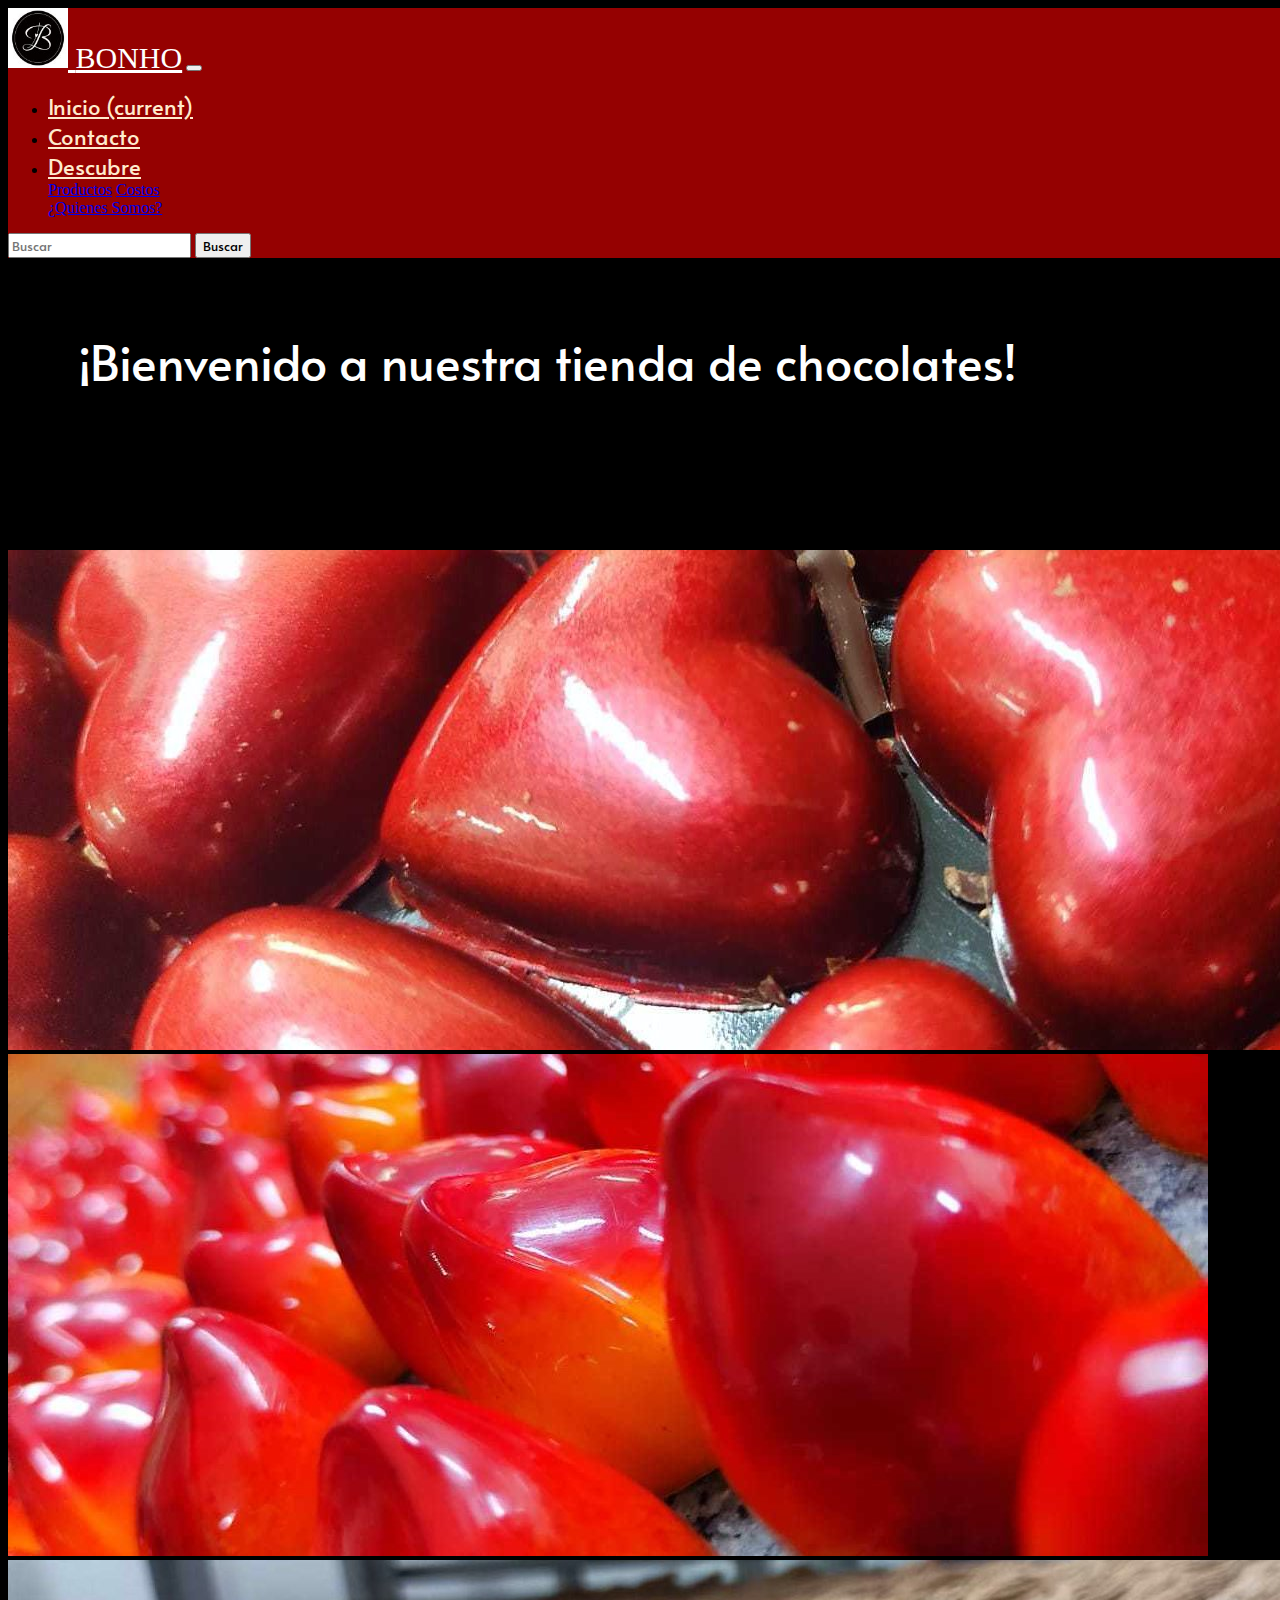
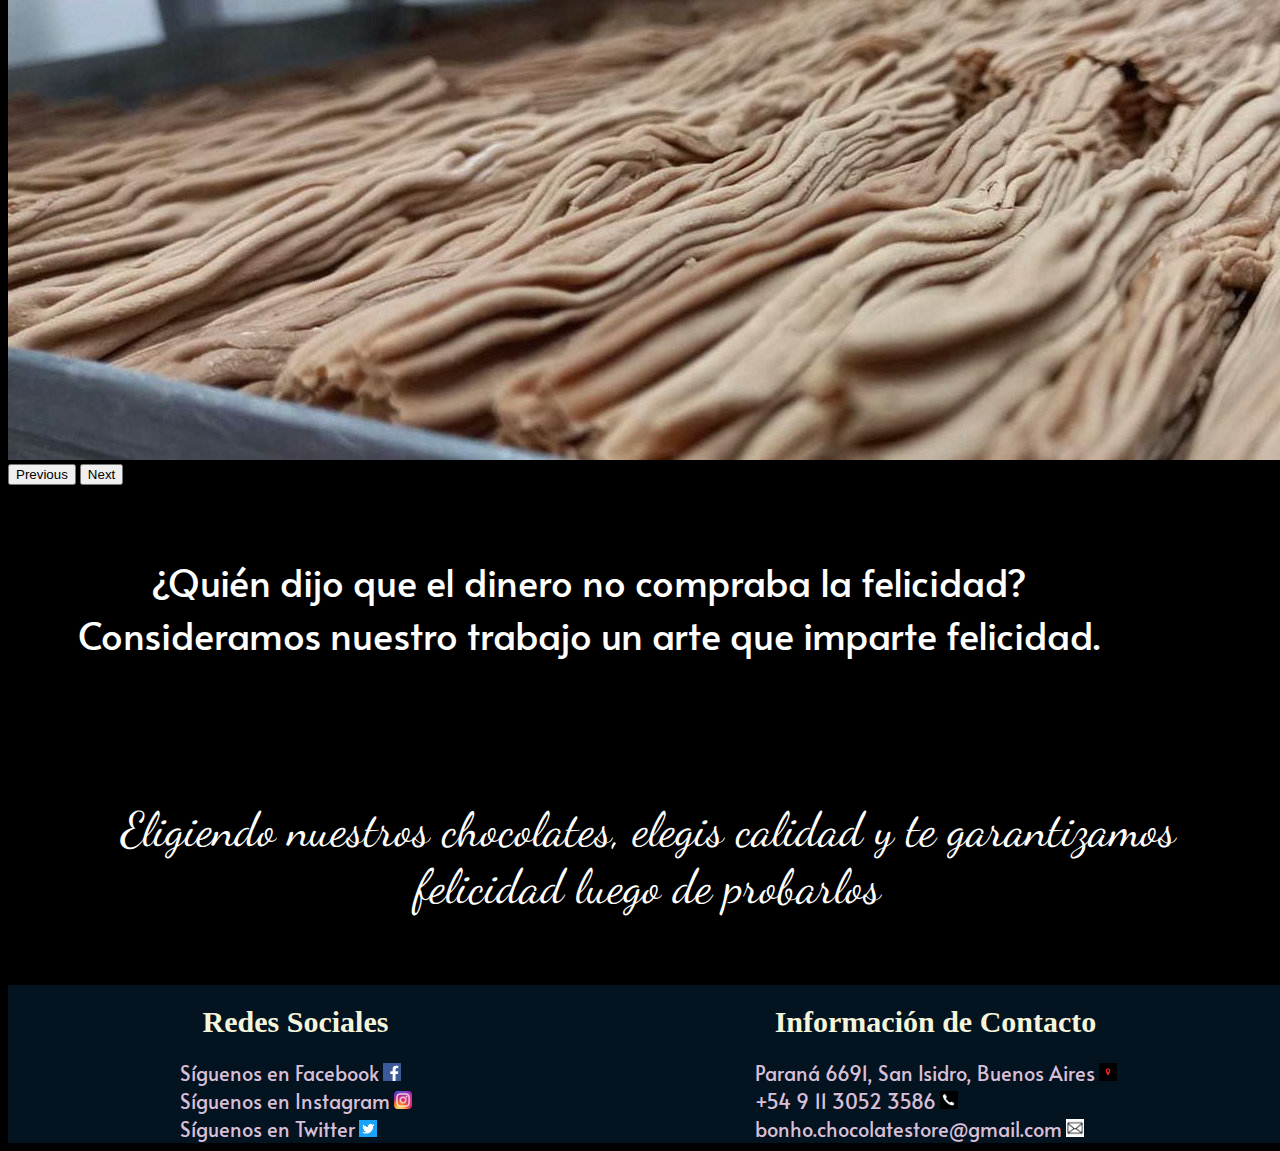
<file: index.html>
<!DOCTYPE html>
<html lang="en">
<head>
    <meta charset="UTF-8">
    <meta http-equiv="X-UA-Compatible" content="IE=edge">
    <meta name="viewport" content="width=device-width, initial-scale=1.0">
    <title>BONHO Chocolate Store</title>

    <!-- link para estilos de bootstrap -->
    <link rel="stylesheet" href="https://cdn.jsdelivr.net/npm/bootstrap@4.6.1/dist/css/bootstrap.min.css" integrity="sha384-zCbKRCUGaJDkqS1kPbPd7TveP5iyJE0EjAuZQTgFLD2ylzuqKfdKlfG/eSrtxUkn" crossorigin="anonymous">

    <!-- link para estilos en CSS -->
    <link rel="stylesheet" href="estilos.css">

</head>

<!-- vista en dispositivo -->
<body class="bodyIndex">

<!-- COMIENZA NAV -->
<header class="container-fluid">
    <nav class="navbar navbar-expand-lg navbar-light bg-light">
        <a class="navbar-brand" href="#">
            <img class="logoBonho" src="imagenes/logoBONHO.jpg" width="60" height="60" alt="Logo Bonho">
          </a>
        <a class="navbar-brand" href="#">BONHO</a>
        <button class="navbar-toggler" type="button" data-toggle="collapse" data-target="#navbarSupportedContent" aria-controls="navbarSupportedContent" aria-expanded="false" aria-label="Toggle navigation">
          <span class="navbar-toggler-icon"></span>
        </button>
      
        <div class="collapse navbar-collapse" id="navbarSupportedContent">
          <ul class="navbar-nav mr-auto">
            <li class="nav-item active">
              <a class="nav-link" href="index.html"> Inicio <span class="sr-only">(current)</span></a>
            </li>
            <li class="nav-item">
              <a class="nav-link" href="seccion4.html">Contacto</a>
            </li>
            <li class="nav-item dropdown">
              <a class="nav-link dropdown-toggle" href="#" id="navbarDropdown" role="button" data-toggle="dropdown" aria-expanded="false">
                Descubre
              </a>
              <div class="dropdown-menu" aria-labelledby="navbarDropdown">
                <a class="dropdown-item" href="seccion1.html">Productos</a>
                <a class="dropdown-item" href="seccion2.html">Costos</a>
                <div class="dropdown-divider"></div>
                <a class="dropdown-item" href="seccion3.html">¿Quienes Somos?</a>
              </div>
            </li>
          </ul>
          <form class="form-inline my-2 my-lg-0">
            <input class="form-control mr-sm-2" type="search" placeholder="Buscar" aria-label="Search">
            <button class="btn btn-light my-2 my-sm-0" type="submit">Buscar</button>
          </form>
        </div>
      </nav>
</header>

<!-- TERMINA NAV -->

<!-- COMIENZA MAIN -->
<div class="container-fluid">

  <div class="row">
    <div class="col-md-3"></div>

<div class="col-md-6">
    <section  class="sectionBienvenida">
    <p class="parrafo1">
        ¡Bienvenido a nuestra tienda de chocolates!
    </p>
  </div>

  <div class="col-md-3"></div>

    <!-- Comienza CAROUSEL de imágenes -->
    <div class="container-fluid">
    <div class="row">
      <div class="col-md-1"></div>

    <div .id="carouselExampleIndicators" class="carousel slide col-md-10" data-ride="carousel">
        <ol class="carousel-indicators">
          <li data-target="#carouselExampleIndicators" data-slide-to="0" class="active"></li>
          <li data-target="#carouselExampleIndicators" data-slide-to="1"></li>
          <li data-target="#carouselExampleIndicators" data-slide-to="2"></li>
        </ol>
        <div class="carousel-inner">
          <div class="corazones carousel-item active">
            <img src="imagenes/imgCorazones1.jpg" class="d-block w-100" alt="Corazones Rojo Rubí">
          </div>
          <div class="mango carousel-item">
            <img src="imagenes/mango2.jpg" class="d-block w-100" alt="Mango">
          </div>
          <div class="ramasLeche carousel-item">
            <img src="imagenes/ramasLeche1.jpg" class="d-block w-100" alt="Ramas Leche">
          </div>
        </div>
        <button class="carousel-control-prev" type="button" data-target="#carouselExampleIndicators" data-slide="prev">
          <span class="carousel-control-prev-icon" aria-hidden="true"></span>
          <span class="sr-only">Previous</span>
        </button>
        <button class="carousel-control-next" type="button" data-target="#carouselExampleIndicators" data-slide="next">
          <span class="carousel-control-next-icon" aria-hidden="true"></span>
          <span class="sr-only">Next</span>
        </button>
      </div>
      <!-- termina CAROUSEL -->
  </section>
</div>

<!-- parrafo 2 -->
<div class="container-fluid"></div>

  <div class="row">
    <div class="col-md-2"></div>

<div class="col-md-8">
  <section class="sectionParrafo2 text-center">
    <p class="parrafo2">
        ¿Quién dijo que el dinero no compraba la felicidad? <br>
        Consideramos nuestro trabajo un arte que imparte felicidad.
    </p>

  </section>
</div>
<div class="col-md-1"></div>
</div>

<aside class="asideIndex">
    <p class="parrafo3">
        Eligiendo nuestros chocolates, elegis calidad y te garantizamos felicidad luego de probarlos
    </p>
</aside>

<!-- TERMINA MAIN -->

<!-- COMIENZA FOOTER -->
<div class="container-fluid">
<footer>
    <div>
        <h1 class="titulofooter">Redes Sociales</h1>
        
        <a class="filasfooter" href="#">Síguenos en Facebook</a>
        <img class="imagenesFooter" src="imagenes/logoFacebook.png" alt="logo de facebook"> <br>

        <a class="filasfooter" href="#">Síguenos en Instagram</a>
        <img class="imagenesFooter" src="imagenes/logoInstagram.png" alt="logo de instagram"> <br>

        <a class="filasfooter" href="#">Síguenos en Twitter</a>
        <img class="imagenesFooter" src="imagenes/logoTwitter.jpeg" alt="logo de twitter">
    </div>

    <div>
        <h1 class="titulofooter">Información de Contacto</h1>
        
        <a class="filasfooter" href="#">Paraná 6691, San Isidro, Buenos Aires</a>
        <img class="imagenesFooter" src="imagenes/iconoUbicacion.png" alt="ubicacion"> <br>

        <a class="filasfooter" href="#"> +54 9 11 3052 3586</a>
        <img class="imagenesFooter" src="imagenes/iconoTelefono.jpeg" alt="celular"> <br>

        <a class="filasfooter" href="#">bonho.chocolatestore@gmail.com</a>
        <img class="imagenesFooter" src="imagenes/iconoMail.jpeg" alt="mail">
    </div>
</footer> 
</div>
<!-- TERMINA FOOTER -->
    
<!-- COMIENZAN SCRIPTS  -->

<!-- script de bootstrap para librería JQUERY-->
<script src="https://cdn.jsdelivr.net/npm/jquery@3.5.1/dist/jquery.slim.min.js" integrity="sha384-DfXdz2htPH0lsSSs5nCTpuj/zy4C+OGpamoFVy38MVBnE+IbbVYUew+OrCXaRkfj" crossorigin="anonymous"></script>

<!-- scrip de bootstrap para Popper -->
<script src="https://cdn.jsdelivr.net/npm/popper.js@1.16.1/dist/umd/popper.min.js" integrity="sha384-9/reFTGAW83EW2RDu2S0VKaIzap3H66lZH81PoYlFhbGU+6BZp6G7niu735Sk7lN" crossorigin="anonymous"></script>

<!-- scrip de bootstrap  -->
<script src="https://cdn.jsdelivr.net/npm/bootstrap@4.6.1/dist/js/bootstrap.min.js" integrity="sha384-VHvPCCyXqtD5DqJeNxl2dtTyhF78xXNXdkwX1CZeRusQfRKp+tA7hAShOK/B/fQ2" crossorigin="anonymous"></script>
</body>
</html>
</file>
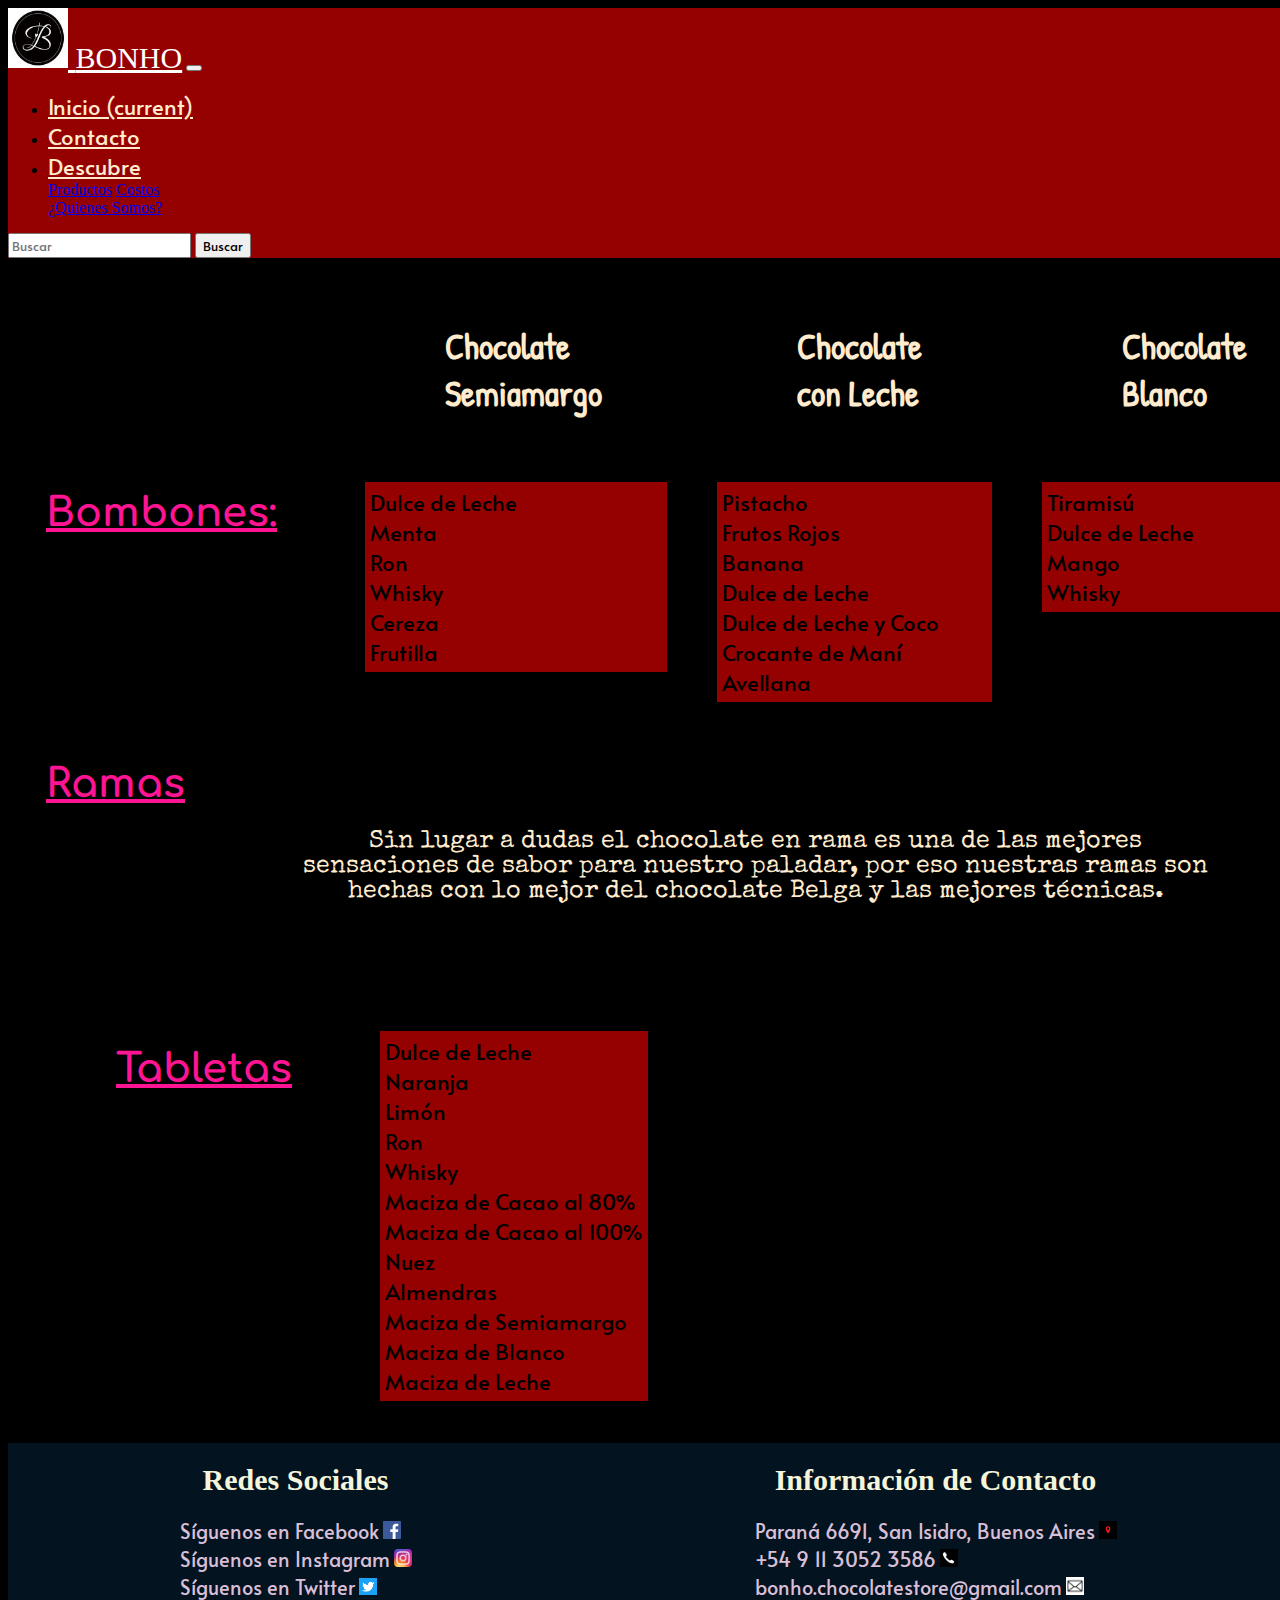
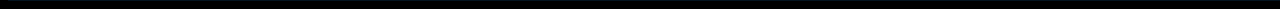
<file: seccion1.html>
<!DOCTYPE html>
<html lang="en">
<head>
    <meta charset="UTF-8">
    <meta http-equiv="X-UA-Compatible" content="IE=edge">
    <meta name="viewport" content="width=device-width, initial-scale=1.0">
    <title>Productos</title>

    <!-- link para estilos de bootstrap -->
    <link rel="stylesheet" href="https://cdn.jsdelivr.net/npm/bootstrap@4.6.1/dist/css/bootstrap.min.css" integrity="sha384-zCbKRCUGaJDkqS1kPbPd7TveP5iyJE0EjAuZQTgFLD2ylzuqKfdKlfG/eSrtxUkn" crossorigin="anonymous">

    <!-- link para estilos en css -->
    <link rel="stylesheet" href="estilos.css">
</head>

<!-- vista en dispositivo -->
<body class="bodySeccion1">
    <!-- COMIENZA NAV -->
    <header class="container-fluid">
    <nav class="navbar navbar-expand-lg navbar-light bg-light">
        <a class="navbar-brand" href="#">
            <img class="logoBonho" src="imagenes/logoBONHO.jpg" width="60" height="60" alt="Logo Bonho">
          </a>
        <a class="navbar-brand" href="#">BONHO</a>
        <button class="navbar-toggler" type="button" data-toggle="collapse" data-target="#navbarSupportedContent" aria-controls="navbarSupportedContent" aria-expanded="false" aria-label="Toggle navigation">
          <span class="navbar-toggler-icon"></span>
        </button>
      
        <div class="collapse navbar-collapse" id="navbarSupportedContent">
          <ul class="navbar-nav mr-auto">
            <li class="nav-item active">
              <a class="nav-link" href="index.html"> Inicio <span class="sr-only">(current)</span></a>
            </li>
            <li class="nav-item">
              <a class="nav-link" href="seccion4.html">Contacto</a>
            </li>
            <li class="nav-item dropdown">
              <a class="nav-link dropdown-toggle" href="#" id="navbarDropdown" role="button" data-toggle="dropdown" aria-expanded="false">
                Descubre
              </a>
              <div class="dropdown-menu" aria-labelledby="navbarDropdown">
                <a class="dropdown-item" href="seccion1.html">Productos</a>
                <a class="dropdown-item" href="seccion2.html">Costos</a>
                <div class="dropdown-divider"></div>
                <a class="dropdown-item" href="seccion3.html">¿Quienes Somos?</a>
              </div>
            </li>
          </ul>
          <form class="form-inline my-2 my-lg-0">
            <input class="form-control mr-sm-2" type="search" placeholder="Buscar" aria-label="Search">
            <button class="btn btn-light my-2 my-sm-0" type="submit">Buscar</button>
          </form>
        </div>
      </nav>
</header>
<!-- TERMINA NAV -->

<!-- COMIENZA MAIN -->

    <!-- tiene dos clases porque una es para estilos y la otra es para grids -->
    <section class="row titulos">
        <div class="tituloBombones">
            <!-- título BOMBONES -->
            <h1 class="bombones tituloListas">Bombones:</h1>
        </div>

        <!-- lista de bombones de chocolate semiamargo -->
        <div class="div1"> 
            <h3 class="tiposDeChoco">Chocolate Semiamargo</h3>
        <ul class="list-group">
            <li class="list-group-item">Dulce de Leche</li>
            <li class="list-group-item">Menta</li>
            <li class="list-group-item">Ron</li>
            <li class="list-group-item">Whisky</li>
            <li class="list-group-item">Cereza</li>
            <li class="list-group-item">Frutilla</li>

          </ul>
        </div>


    <!-- lista de bombones de chocolate con leche -->
        <div class="div2">
            <h3 class="tiposDeChoco">Chocolate con Leche</h3>
            <ul class="list-group">
                <li class="list-group-item">Pistacho</li>
                <li class="list-group-item">Frutos Rojos</li>
                <li class="list-group-item">Banana</li>
                <li class="list-group-item">Dulce de Leche</li>
                <li class="list-group-item">Dulce de Leche y Coco</li>
                <li class="list-group-item">Crocante de Maní</li>
                <li class="list-group-item">Avellana</li>
    
              </ul>
        </div>

    <!-- lista de bombones de chocolate blanco -->
        <div class="div3">
            <h3 class="tiposDeChoco">Chocolate Blanco</h3>
            <ul class="list-group">
                <li class="list-group-item">Tiramisú</li>
                <li class="list-group-item">Dulce de Leche</li>
                <li class="list-group-item">Mango</li>
                <li class="list-group-item">Whisky</li>
        </div>
    </section>

<!-- tiene dos clases porque una es para estilos y la otra es para grids -->
    <section class="sectionChocolates sectionRamas titulos">
        <!-- título RAMAS -->
        <div>
            <h1 class="tituloListas">Ramas</h1>
        </div>

        <div>
            <p class="textoRamas" cols="45" rows="8">Sin lugar a dudas el chocolate en rama es una de las mejores sensaciones de sabor para nuestro paladar, por eso nuestras ramas son hechas con lo mejor del chocolate Belga y las mejores técnicas.</p>
        </div>
    </section>

    <!-- tiene dos clases porque una es para estilos y la otra es para grids -->
<section class="sectionTabletas sectionChocolates1 titulos">
        <!-- título TABLETAS -->
        <div>
        <h1 class="tabletas tituloListas">Tabletas</h1>
    </div>

    <!-- lista de tabletas -->
    <div class="listaTabletas col-md-4">
        <ul class="list-group">
            <li class="list-group-item">Dulce de Leche</li>
            <li class="list-group-item">Naranja</li>
            <li class="list-group-item">Limón</li>
            <li class="list-group-item">Ron</li>
            <li class="list-group-item">Whisky</li>
            <li class="list-group-item">Maciza de Cacao al 80%</li>
            <li class="list-group-item">Maciza de Cacao al 100%</li>
            <li class="list-group-item">Nuez</li>
            <li class="list-group-item">Almendras</li>
            <li class="list-group-item">Maciza de Semiamargo</li>
            <li class="list-group-item">Maciza de Blanco</li>
            <li class="list-group-item">Maciza de Leche</li>

          </ul>
    </div>
    </section>
    <!-- TERMINA MAIN -->

    <!-- COMIENZA FOOTER -->
<div class="container-fluid">
    <footer>
        <div>
            <h1 class="titulofooter">Redes Sociales</h1>
            
            <a class="filasfooter" href="#">Síguenos en Facebook</a>
            <img class="imagenesFooter" src="imagenes/logoFacebook.png" alt="logo de facebook"> <br>
    
            <a class="filasfooter" href="#">Síguenos en Instagram</a>
            <img class="imagenesFooter" src="imagenes/logoInstagram.png" alt="logo de instagram"> <br>
    
            <a class="filasfooter" href="#">Síguenos en Twitter</a>
            <img class="imagenesFooter" src="imagenes/logoTwitter.jpeg" alt="logo de twitter">
        </div>
    
        <div>
            <h1 class="titulofooter">Información de Contacto</h1>
            
            <a class="filasfooter" href="#">Paraná 6691, San Isidro, Buenos Aires</a>
            <img class="imagenesFooter" src="imagenes/iconoUbicacion.png" alt="ubicacion"> <br>
    
            <a class="filasfooter" href="#"> +54 9 11 3052 3586</a>
            <img class="imagenesFooter" src="imagenes/iconoTelefono.jpeg" alt="celular"> <br>
    
            <a class="filasfooter" href="#">bonho.chocolatestore@gmail.com</a>
            <img class="imagenesFooter" src="imagenes/iconoMail.jpeg" alt="mail">
        </div>
    </footer> 
  </div>
    <!-- TERMINA FOOTER -->
    
    <!-- COMIENZAN SCRIPTS  -->

<!-- script de bootstrap para librería JQUERY-->
<script src="https://cdn.jsdelivr.net/npm/jquery@3.5.1/dist/jquery.slim.min.js" integrity="sha384-DfXdz2htPH0lsSSs5nCTpuj/zy4C+OGpamoFVy38MVBnE+IbbVYUew+OrCXaRkfj" crossorigin="anonymous"></script>

<!-- scrip de bootstrap para Popper -->
<script src="https://cdn.jsdelivr.net/npm/popper.js@1.16.1/dist/umd/popper.min.js" integrity="sha384-9/reFTGAW83EW2RDu2S0VKaIzap3H66lZH81PoYlFhbGU+6BZp6G7niu735Sk7lN" crossorigin="anonymous"></script>

<!-- scrip de bootstrap  -->
<script src="https://cdn.jsdelivr.net/npm/bootstrap@4.6.1/dist/js/bootstrap.min.js" integrity="sha384-VHvPCCyXqtD5DqJeNxl2dtTyhF78xXNXdkwX1CZeRusQfRKp+tA7hAShOK/B/fQ2" crossorigin="anonymous"></script>
</body>
</html>
</file>
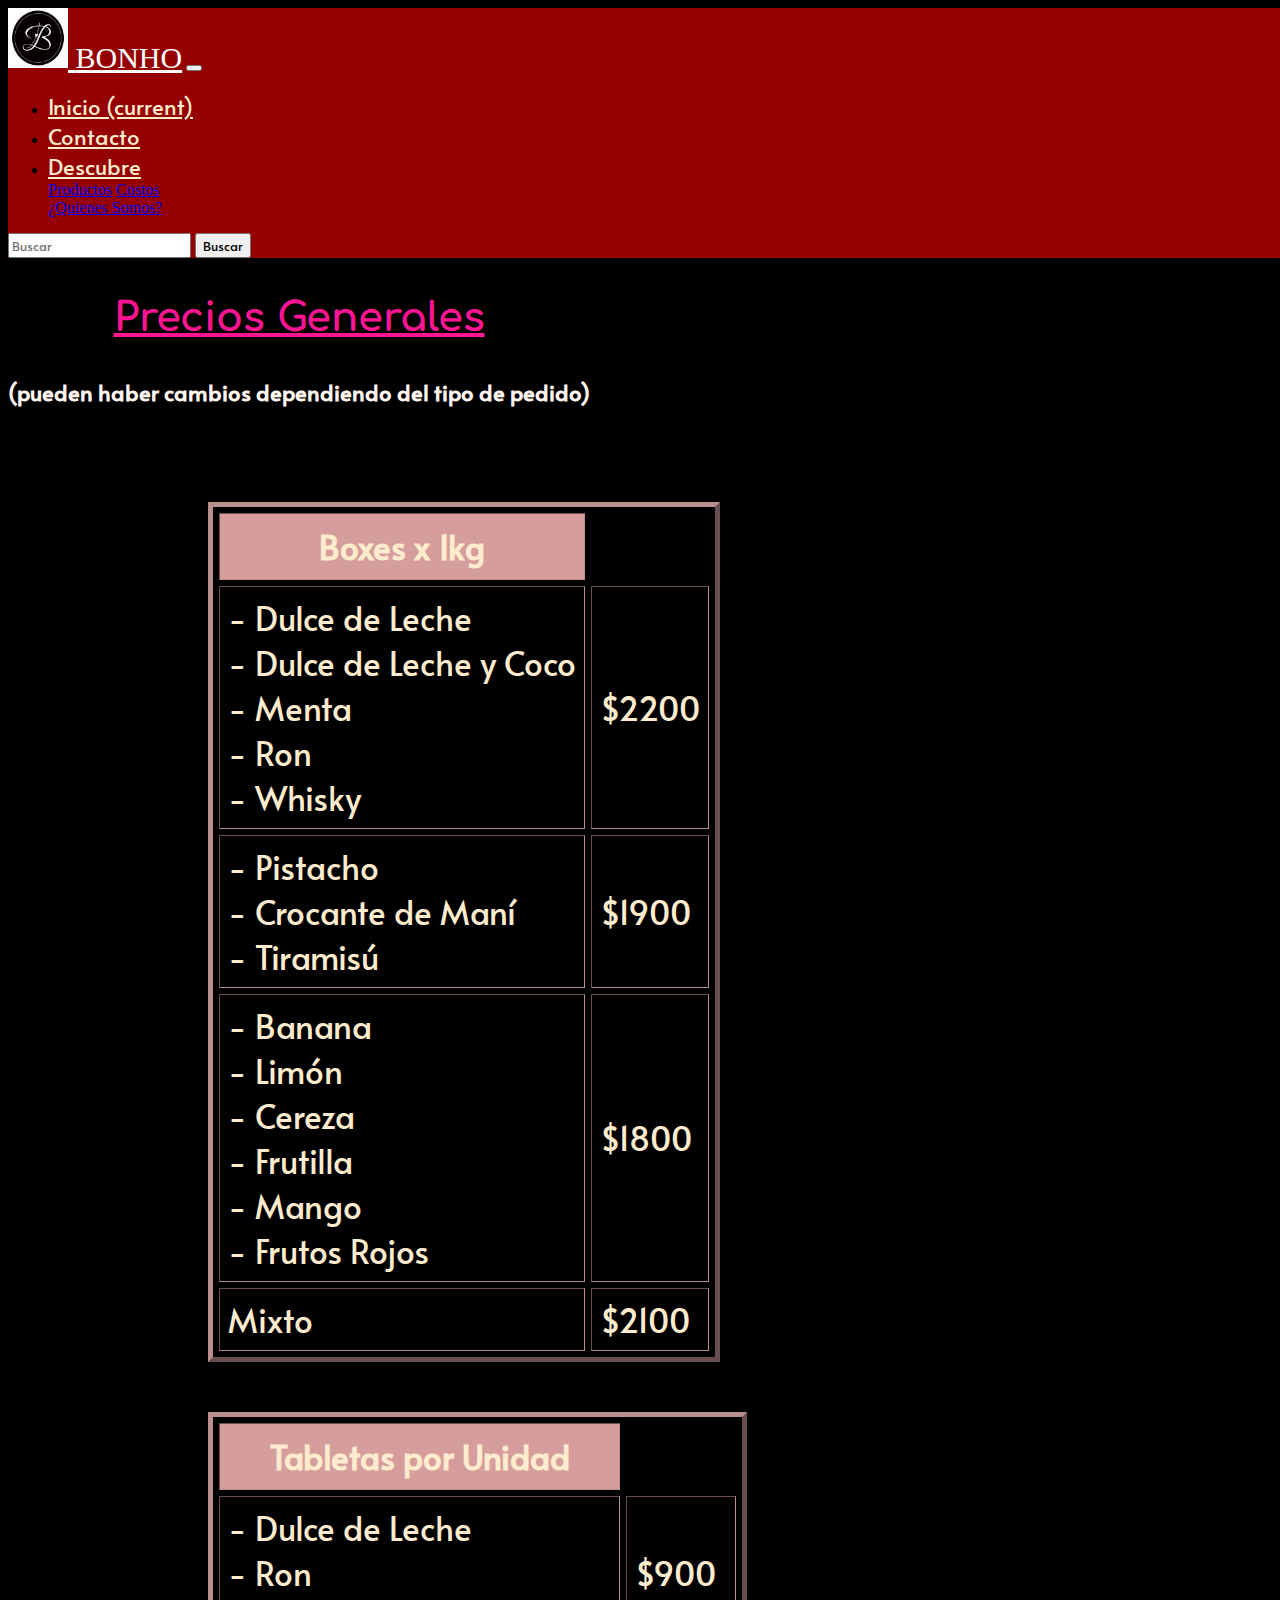
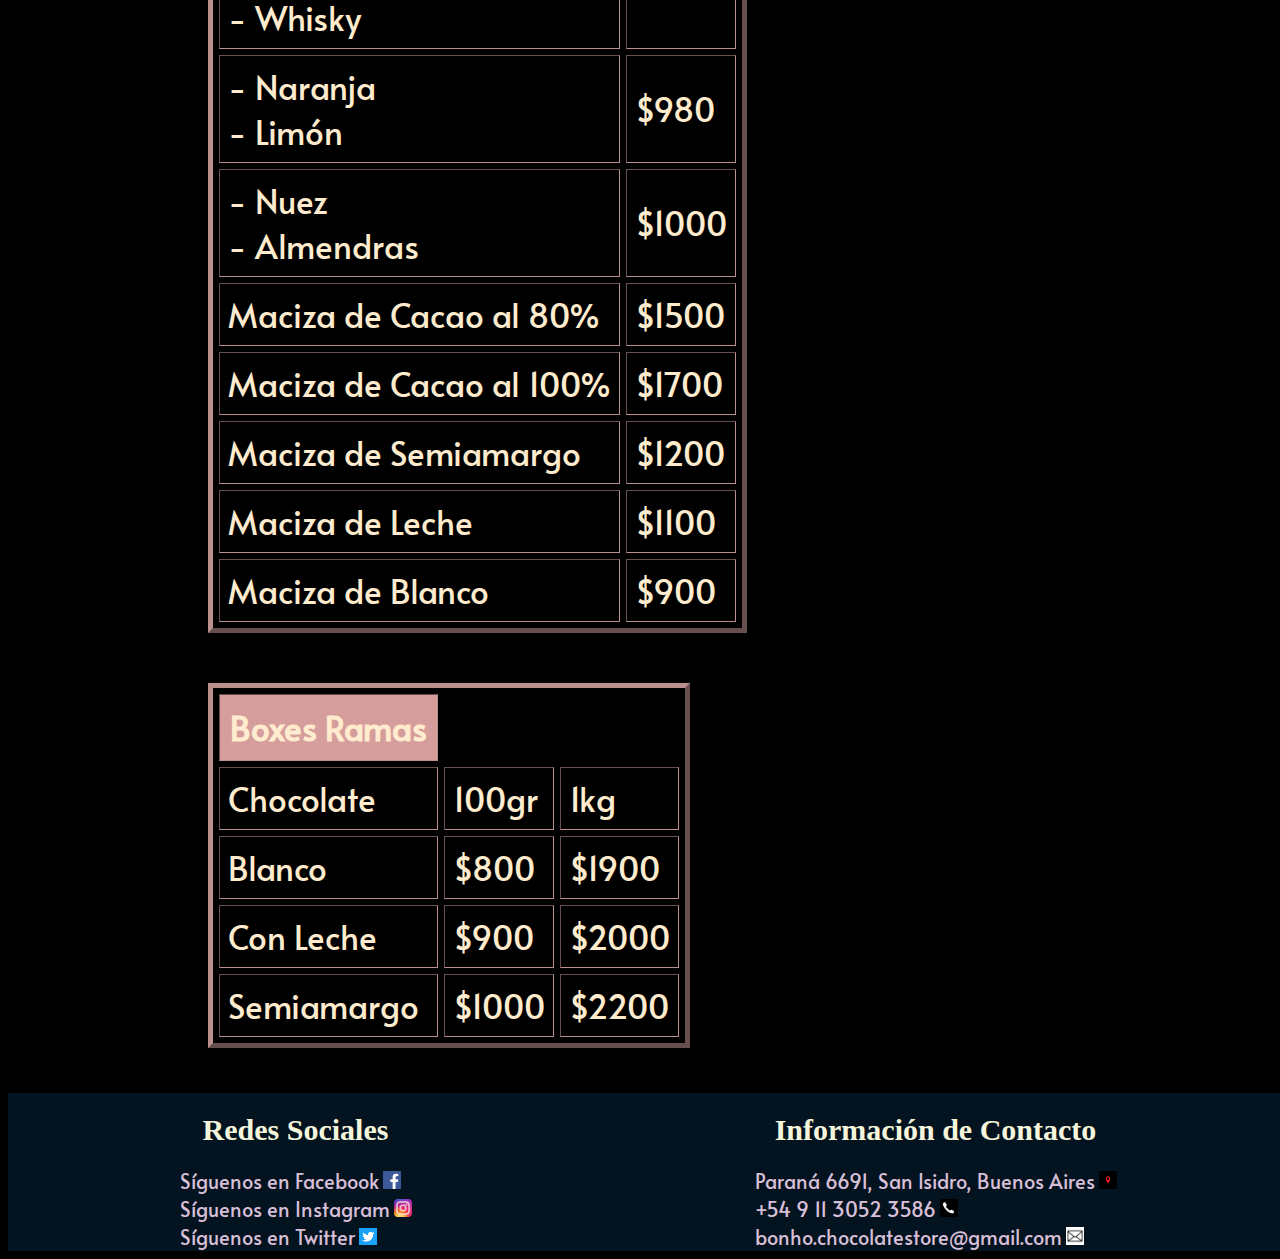
<file: seccion2.html>
<!DOCTYPE html>
<html lang="en">
<head>
    <meta charset="UTF-8">
    <meta http-equiv="X-UA-Compatible" content="IE=edge">
    <meta name="viewport" content="width=device-width, initial-scale=1.0">
    <title>Costos</title>

    <!-- link para estilos de bootstrap -->
    <link rel="stylesheet" href="https://cdn.jsdelivr.net/npm/bootstrap@4.6.1/dist/css/bootstrap.min.css" integrity="sha384-zCbKRCUGaJDkqS1kPbPd7TveP5iyJE0EjAuZQTgFLD2ylzuqKfdKlfG/eSrtxUkn" crossorigin="anonymous">
    
    <!-- link para estilos en css -->
    <link rel="stylesheet" href="estilos.css">
</head>

<!-- vista en dispositivo -->
<body class="bodySeccion2">

    <!-- COMIENZA NAV -->
    <header class="container-fluid">
        <nav class="navbar navbar-expand-lg navbar-light bg-light">
            <a class="navbar-brand" href="#">
                <img class="logoBonho" src="imagenes/logoBONHO.jpg" width="60" height="60" alt="Logo Bonho">
            </a>
            <a class="navbar-brand" href="#">BONHO</a>
            <button class="navbar-toggler" type="button" data-toggle="collapse" data-target="#navbarSupportedContent" aria-controls="navbarSupportedContent" aria-expanded="false" aria-label="Toggle navigation">
            <span class="navbar-toggler-icon"></span>
            </button>
        
            <div class="collapse navbar-collapse" id="navbarSupportedContent">
            <ul class="navbar-nav mr-auto">
                <li class="nav-item active">
                <a class="nav-link" href="index.html"> Inicio <span class="sr-only">(current)</span></a>
                </li>
                <li class="nav-item">
                <a class="nav-link" href="seccion4.html">Contacto</a>
                </li>
                <li class="nav-item dropdown">
                <a class="nav-link dropdown-toggle" href="#" id="navbarDropdown" role="button" data-toggle="dropdown" aria-expanded="false">
                    Descubre
                </a>
                <div class="dropdown-menu" aria-labelledby="navbarDropdown">
                    <a class="dropdown-item" href="seccion1.html">Productos</a>
                    <a class="dropdown-item" href="seccion2.html">Costos</a>
                    <div class="dropdown-divider"></div>
                    <a class="dropdown-item" href="seccion3.html">¿Quienes Somos?</a>
                </div>
                </li>
            </ul>
            <form class="form-inline my-2 my-lg-0">
                <input class="form-control mr-sm-2" type="search" placeholder="Buscar" aria-label="Search">
                <button class="btn btn-light my-2 my-sm-0" type="submit">Buscar</button>
            </form>
            </div>
        </nav>
    </header>
    <!-- TERMINA NAV -->

    <!-- SECTION DE TITULO "Precios Generales" -->
    <div class="container-fluid">

    <div class="row">
        <div class="col-md-3"></div>

    <div class="col-md-6">
    <section class="tituloPrecios">
        <div>
        <h2 class="titulo">Precios Generales</h2>
        <h4 class="subtitulo">(pueden haber cambios dependiendo del tipo de pedido)</h4>
        </div>
    </section>
</div>
<div class="col-md-3"></div>

<!-- section de boxes -->
<div class="container-fluid">

    <div class="row">
    <div class="col-md-3"></div>
  
<div class="col-md-6">
    <section class="sectionTablas">
        <div>
            <table cellspacing= "6" cellpadding= "4" border= "5">
                <th>Boxes x 1kg</th>
                <tr>
                    <td>
                        - Dulce de Leche <br>
                        - Dulce de Leche y Coco <br>
                        - Menta <br>
                        - Ron <br>
                        - Whisky
                    </td>
                    <td>$2200</td>
                </tr>

                <tr>
                    <td>
                        - Pistacho <br>
                        - Crocante de Maní <br>
                        - Tiramisú
                    </td>
                    <td>$1900</td>
                </tr>

                <tr>
                    <td>
                        - Banana <br>
                        - Limón <br>
                        - Cereza <br>
                        - Frutilla <br>
                        - Mango <br>
                        - Frutos Rojos
                    </td>
                    <td>$1800</td>
                </tr>

                <tr>
                    <td>Mixto</td>
                    <td>$2100</td>
                </tr>
                
            </table>
        </div>
    </section>
</div>

<div class="col-md-3"></div>


<!-- section de precios de tabletas -->
<div class="container-fluid">

    <div class="row">
    <div class="col-md-3"></div>

<div class="col-md-6">
    <section class="sectionTablas">
        <table cellspacing= "6" cellpadding= "4" border="5">
            <th>Tabletas por Unidad</th>
            <tr>
                <td>
                    - Dulce de Leche <br>
                    - Ron <br>
                    - Whisky
                </td>
                <td>$900</td>
            </tr>

            <tr>
                <td>
                    - Naranja <br>
                    - Limón
                </td>
                <td>$980</td>
            </tr>

            <tr>
                <td>
                    - Nuez <br>
                    - Almendras
                </td>
                <td>$1000</td>
            </tr>

            <tr>
                <td>Maciza de Cacao al 80%</td>
                <td>$1500</td>
            </tr>

            <tr>
                <td>Maciza de Cacao al 100%</td>
                <td>$1700</td>
            </tr>

            <tr>
                <td>Maciza de Semiamargo</td>
                <td>$1200</td>
            </tr>

            <tr>
                <td>Maciza de Leche</td>
                <td>$1100</td>
            </tr>

            <tr>
                <td>Maciza de Blanco</td>
                <td>$900</td>
            </tr>

        </table>
    </section>
</div>

<div class="col-md-3"></div>

<!-- section de boxes de ramas -->
<div class="container-fluid">

    <div class="row">
    <div class="col-md-3"></div>

<div class="col-md-6">
    <section class="sectionTablas">
        <table cellspacing= "6" cellpadding= "4" border="5"> 
            <th>Boxes Ramas</th>

            <tr>
                <td>Chocolate</td>
                <td>100gr</td>
                <td>1kg</td>
            </tr>

            <tr>
                <td>Blanco</td>
                <td>$800</td>
                <td>$1900</td>
            </tr>
            
            <tr>
                <td>Con Leche</td>
                <td>$900</td>
                <td>$2000</td>
            </tr>

            <tr>
                <td>Semiamargo</td>
                <td>$1000</td>
                <td>$2200</td>
            </tr>
        </table>
    </section>
</div>

  <div class="col-md-3"></div>
    <!-- COMIENZA FOOTER -->

    <footer>
        <div>
            <h1 class="titulofooter">Redes Sociales</h1>
            
            <a class="filasfooter" href="#">Síguenos en Facebook</a>
            <img class="imagenesFooter" src="imagenes/logoFacebook.png" alt="logo de facebook"> <br>
    
            <a class="filasfooter" href="#">Síguenos en Instagram</a>
            <img class="imagenesFooter" src="imagenes/logoInstagram.png" alt="logo de instagram"> <br>
    
            <a class="filasfooter" href="#">Síguenos en Twitter</a>
            <img class="imagenesFooter" src="imagenes/logoTwitter.jpeg" alt="logo de twitter">
        </div>
    
        <div>
            <h1 class="titulofooter">Información de Contacto</h1>
            
            <a class="filasfooter" href="#">Paraná 6691, San Isidro, Buenos Aires</a>
            <img class="imagenesFooter" src="imagenes/iconoUbicacion.png" alt="ubicacion"> <br>
    
            <a class="filasfooter" href="#"> +54 9 11 3052 3586</a>
            <img class="imagenesFooter" src="imagenes/iconoTelefono.jpeg" alt="celular"> <br>
    
            <a class="filasfooter" href="#">bonho.chocolatestore@gmail.com</a>
            <img class="imagenesFooter" src="imagenes/iconoMail.jpeg" alt="mail">
        </div>
    </footer> 
    <!-- TERMINA FOOTER -->
    
    <!-- COMIENZAN SCRIPTS  -->

<!-- script de bootstrap para librería JQUERY-->
<script src="https://cdn.jsdelivr.net/npm/jquery@3.5.1/dist/jquery.slim.min.js" integrity="sha384-DfXdz2htPH0lsSSs5nCTpuj/zy4C+OGpamoFVy38MVBnE+IbbVYUew+OrCXaRkfj" crossorigin="anonymous"></script>

<!-- scrip de bootstrap para Popper -->
<script src="https://cdn.jsdelivr.net/npm/popper.js@1.16.1/dist/umd/popper.min.js" integrity="sha384-9/reFTGAW83EW2RDu2S0VKaIzap3H66lZH81PoYlFhbGU+6BZp6G7niu735Sk7lN" crossorigin="anonymous"></script>

<!-- scrip de bootstrap  -->
<script src="https://cdn.jsdelivr.net/npm/bootstrap@4.6.1/dist/js/bootstrap.min.js" integrity="sha384-VHvPCCyXqtD5DqJeNxl2dtTyhF78xXNXdkwX1CZeRusQfRKp+tA7hAShOK/B/fQ2" crossorigin="anonymous"></script>
</body>
</html>
</file>
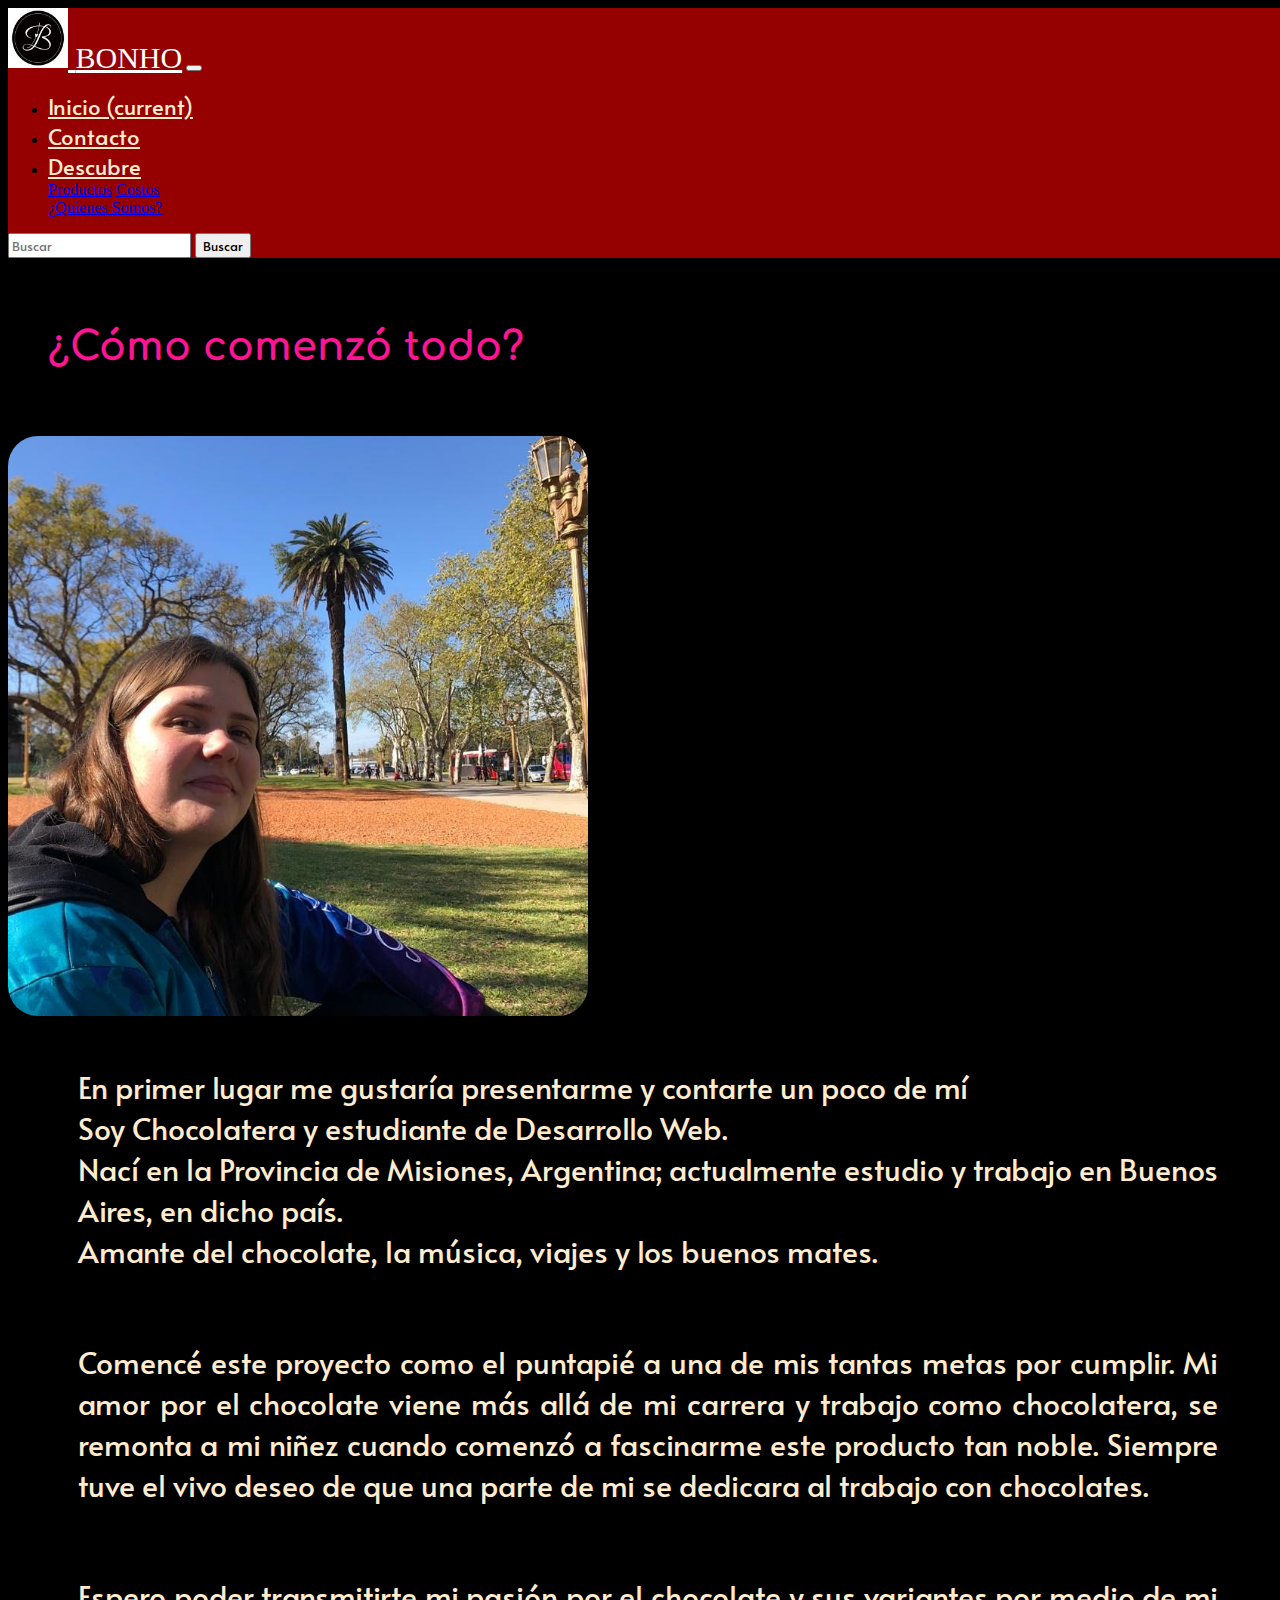
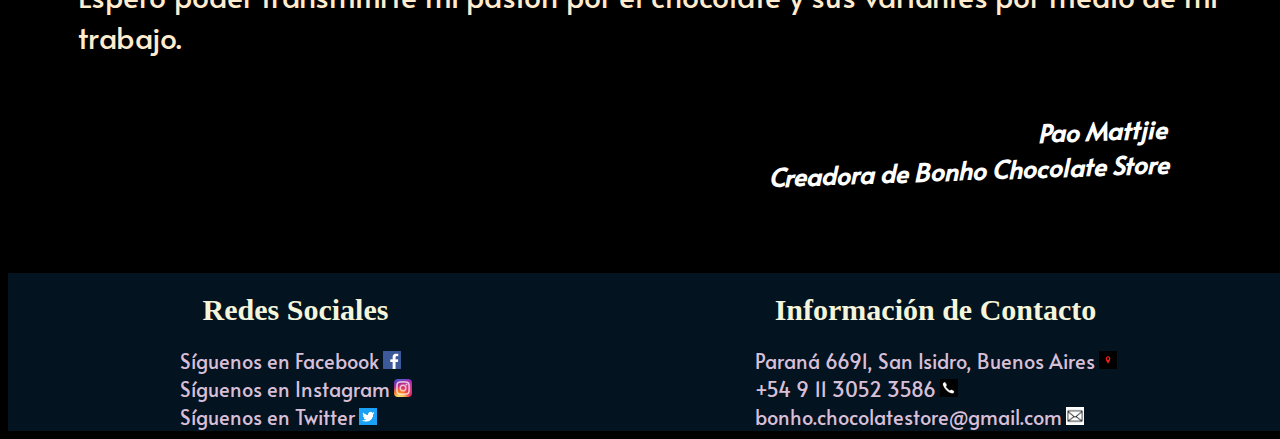
<file: seccion3.html>
<!DOCTYPE html>
<html lang="en">
<head>
    <meta charset="UTF-8">
    <meta http-equiv="X-UA-Compatible" content="IE=edge">
    <meta name="viewport" content="width=device-width, initial-scale=1.0">
    <title>¿Quién Soy?</title>

    <!-- link para estilos de bootstrap -->
    <link rel="stylesheet" href="https://cdn.jsdelivr.net/npm/bootstrap@4.6.1/dist/css/bootstrap.min.css" integrity="sha384-zCbKRCUGaJDkqS1kPbPd7TveP5iyJE0EjAuZQTgFLD2ylzuqKfdKlfG/eSrtxUkn" crossorigin="anonymous">

    <!-- link para estilos en css -->
    <link rel="stylesheet" href="estilos.css">
</head>

    <!-- vista en dispositivo -->
<body class="bodySeccion3">
    <!-- COMIENZA NAV -->
    <header class="container-fluid">
        <nav class="navbar navbar-expand-lg navbar-light bg-light">
            <a class="navbar-brand" href="#">
                <img class="logoBonho" src="imagenes/logoBONHO.jpg" width="60" height="60" alt="Logo Bonho">
              </a>
            <a class="navbar-brand" href="#">BONHO</a>
            <button class="navbar-toggler" type="button" data-toggle="collapse" data-target="#navbarSupportedContent" aria-controls="navbarSupportedContent" aria-expanded="false" aria-label="Toggle navigation">
              <span class="navbar-toggler-icon"></span>
            </button>
          
            <div class="collapse navbar-collapse" id="navbarSupportedContent">
              <ul class="navbar-nav mr-auto">
                <li class="nav-item active">
                  <a class="nav-link" href="index.html"> Inicio <span class="sr-only">(current)</span></a>
                </li>
                <li class="nav-item">
                  <a class="nav-link" href="seccion4.html">Contacto</a>
                </li>
                <li class="nav-item dropdown">
                  <a class="nav-link dropdown-toggle" href="#" id="navbarDropdown" role="button" data-toggle="dropdown" aria-expanded="false">
                    Descubre
                  </a>
                  <div class="dropdown-menu" aria-labelledby="navbarDropdown">
                    <a class="dropdown-item" href="seccion1.html">Productos</a>
                    <a class="dropdown-item" href="seccion2.html">Costos</a>
                    <div class="dropdown-divider"></div>
                    <a class="dropdown-item" href="seccion3.html">¿Quienes Somos?</a>
                  </div>
                </li>
              </ul>
              <form class="form-inline my-2 my-lg-0">
                <input class="form-control mr-sm-2" type="search" placeholder="Buscar" aria-label="Search">
                <button class="btn btn-light my-2 my-sm-0" type="submit">Buscar</button>
              </form>
            </div>
          </nav>
    </header>
    <!-- TERMINA NAV -->

    <!-- SECTION TITULO "Cómo comenzó todo" -->
    <div class="container-fluid">

      <div class="row">
        <div class="col-md-4"></div>
    
      <div class="col-md-6">

      <!-- comienza imagen -->
    <section class="tituloPresentacion">
        <h1 class="h1Titulo">¿Cómo comenzó todo?</h1>
      </div>
    </section>
      <div class="col-md-3"></div>

      <section>
        <img src="imagenes/Perfil.jpeg" class=" imgPerfil rounded mx-auto d-block" alt="This is me">
      </div>
      </section>
  
<!-- section de párafos de presentación -->
    <section class="pPresentacion ">
      <div class="container-fluid">
        <div class="row">
      <p class="parrafos">
        En primer lugar me gustaría presentarme y contarte un poco de mí <br>
        Soy Chocolatera y estudiante de Desarrollo Web. <br>
        Nací en la Provincia de Misiones, Argentina; actualmente estudio y trabajo en Buenos Aires, en dicho país. <br>
        Amante del chocolate, la música, viajes y los buenos mates.
    </p>
        </div>

        <div class="container-fluid">
          <div class="row">
    <p class="parrafos">
        Comencé este proyecto como el puntapié a una de mis tantas metas por cumplir. Mi amor por el chocolate viene más allá de mi carrera y trabajo como chocolatera, se remonta a mi niñez cuando comenzó a fascinarme este producto tan noble.
        Siempre tuve el vivo deseo de que una parte de mi se dedicara al trabajo con chocolates.
    </p>
  </div>

  <div class="container-fluid">
    <p class="parrafos">
        Espero poder transmitirte mi pasión por el chocolate y sus variantes por medio de mi trabajo.
    </p>
  </div>

  <div>
    <h4 class="firma">
        <i>Pao Mattjie <br>
        Creadora de Bonho Chocolate Store
        </i>
    </h4>
  </div>
</section>

<!-- COMIENZA FOOTER -->

<footer>
    <div>
        <h1 class="titulofooter">Redes Sociales</h1>
        
        <a class="filasfooter" href="#">Síguenos en Facebook</a>
        <img class="imagenesFooter" src="imagenes/logoFacebook.png" alt="logo de facebook"> <br>

        <a class="filasfooter" href="#">Síguenos en Instagram</a>
        <img class="imagenesFooter" src="imagenes/logoInstagram.png" alt="logo de instagram"> <br>

        <a class="filasfooter" href="#">Síguenos en Twitter</a>
        <img class="imagenesFooter" src="imagenes/logoTwitter.jpeg" alt="logo de twitter">
    </div>

    <div>
        <h1 class="titulofooter">Información de Contacto</h1>
        
        <a class="filasfooter" href="#">Paraná 6691, San Isidro, Buenos Aires</a>
        <img class="imagenesFooter" src="imagenes/iconoUbicacion.png" alt="ubicacion"> <br>

        <a class="filasfooter" href="#"> +54 9 11 3052 3586</a>
        <img class="imagenesFooter" src="imagenes/iconoTelefono.jpeg" alt="celular"> <br>

        <a class="filasfooter" href="#">bonho.chocolatestore@gmail.com</a>
        <img class="imagenesFooter" src="imagenes/iconoMail.jpeg" alt="mail">
    </div>
</footer>
<!-- TERMINA FOOTER -->

<!-- COMIENZAN SCRIPTS  -->

<!-- script de bootstrap para librería JQUERY-->
<script src="https://cdn.jsdelivr.net/npm/jquery@3.5.1/dist/jquery.slim.min.js" integrity="sha384-DfXdz2htPH0lsSSs5nCTpuj/zy4C+OGpamoFVy38MVBnE+IbbVYUew+OrCXaRkfj" crossorigin="anonymous"></script>

<!-- scrip de bootstrap para Popper -->
<script src="https://cdn.jsdelivr.net/npm/popper.js@1.16.1/dist/umd/popper.min.js" integrity="sha384-9/reFTGAW83EW2RDu2S0VKaIzap3H66lZH81PoYlFhbGU+6BZp6G7niu735Sk7lN" crossorigin="anonymous"></script>

<!-- scrip de bootstrap  -->
<script src="https://cdn.jsdelivr.net/npm/bootstrap@4.6.1/dist/js/bootstrap.min.js" integrity="sha384-VHvPCCyXqtD5DqJeNxl2dtTyhF78xXNXdkwX1CZeRusQfRKp+tA7hAShOK/B/fQ2" crossorigin="anonymous"></script>
</body>
</html>
</file>
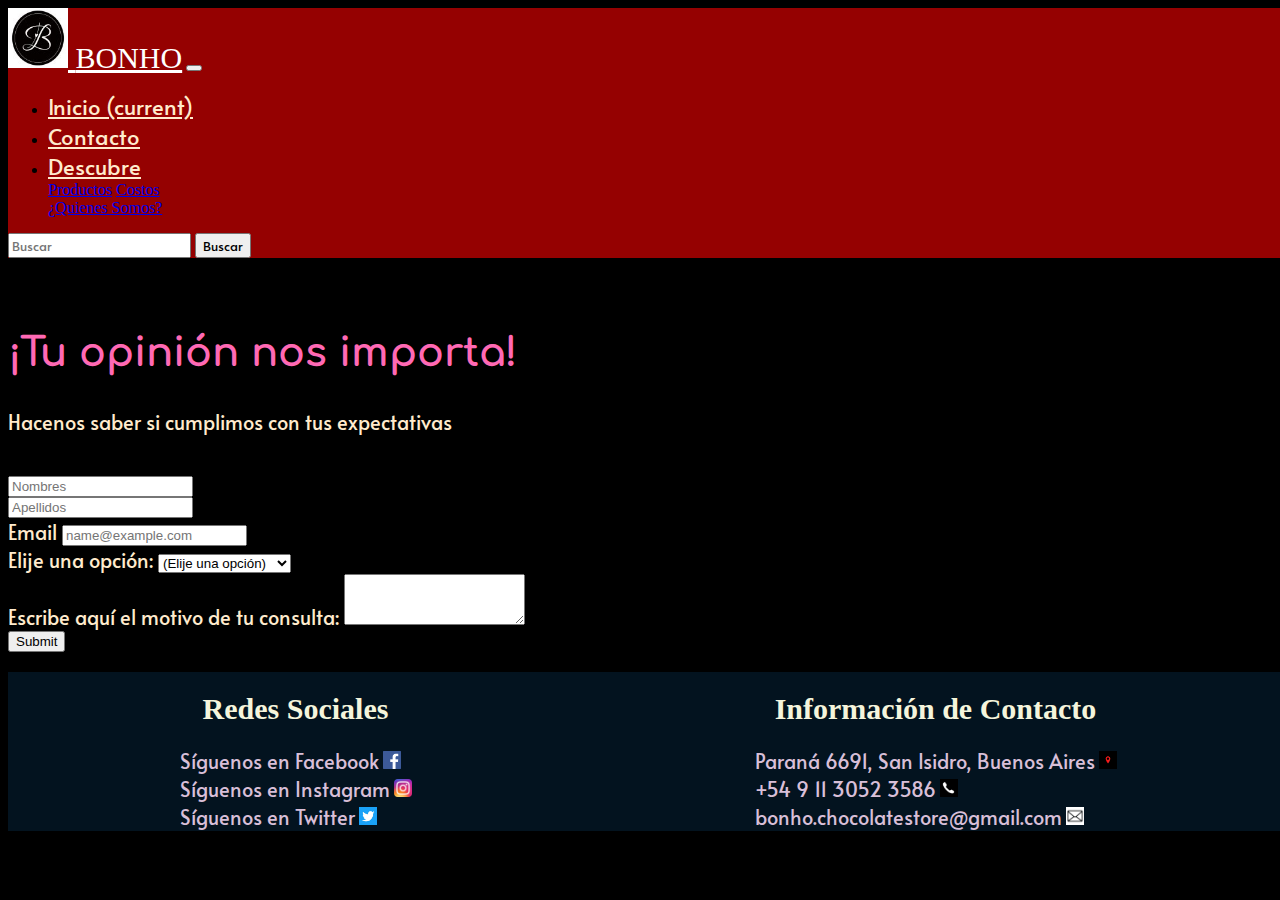
<file: seccion4.html>
<!DOCTYPE html>
<html lang="en">
<head>
    <meta charset="UTF-8">
    <meta http-equiv="X-UA-Compatible" content="IE=edge">
    <meta name="viewport" content="width=device-width, initial-scale=1.0">
    <title>Contacto</title>

    <!-- link para estilos de bootstrap -->
    <link rel="stylesheet" href="https://cdn.jsdelivr.net/npm/bootstrap@4.6.1/dist/css/bootstrap.min.css" integrity="sha384-zCbKRCUGaJDkqS1kPbPd7TveP5iyJE0EjAuZQTgFLD2ylzuqKfdKlfG/eSrtxUkn" crossorigin="anonymous">

    <!-- link para estilos en CSS -->
    <link rel="stylesheet" href="estilos.css">
</head>

<!-- vista en dispositivo -->

<body class="bodySeccion4">

    <!-- Header - Nav -->
    <header class="container-fluid">
    <nav class="navbar navbar-expand-lg navbar-light bg-light">
        <a class="navbar-brand" href="#">
            <img class="logoBonho" src="imagenes/logoBONHO.jpg" width="60" height="60" alt="Logo Bonho">
          </a>
        <a class="navbar-brand" href="#">BONHO</a>
        <button class="navbar-toggler" type="button" data-toggle="collapse" data-target="#navbarSupportedContent" aria-controls="navbarSupportedContent" aria-expanded="false" aria-label="Toggle navigation">
          <span class="navbar-toggler-icon"></span>
        </button>
      
        <div class="collapse navbar-collapse" id="navbarSupportedContent">
          <ul class="navbar-nav mr-auto">
            <li class="nav-item active">
              <a class="nav-link" href="index.html"> Inicio <span class="sr-only">(current)</span></a>
            </li>
            <li class="nav-item">
              <a class="nav-link" href="seccion4.html">Contacto</a>
            </li>
            <li class="nav-item dropdown">
              <a class="nav-link dropdown-toggle" href="#" id="navbarDropdown" role="button" data-toggle="dropdown" aria-expanded="false">
                Descubre
              </a>
              <div class="dropdown-menu" aria-labelledby="navbarDropdown">
                <a class="dropdown-item" href="seccion1.html">Productos</a>
                <a class="dropdown-item" href="seccion2.html">Costos</a>
                <div class="dropdown-divider"></div>
                <a class="dropdown-item" href="seccion3.html">¿Quienes Somos?</a>
              </div>
            </li>
          </ul>
          <form class="form-inline my-2 my-lg-0">
            <input class="form-control mr-sm-2" type="search" placeholder="Buscar" aria-label="Search">
            <button class="btn btn-light my-2 my-sm-0" type="submit">Buscar</button>
          </form>
        </div>
      </nav>
</header>

<!-- INICIA MAIN -->

<!-- titulo "¡Tu opinión nos importa! y respectivo subtítulo" -->
<div class="divTitulo text-center">
    <h2>¡Tu opinión nos importa!</h2>
            <p class="infoQuejas">Hacenos saber si cumplimos con tus expectativas</p>
</div>

<!-- section de formulario -->
<div class="container-fluid"></div>

  <div class="row">
    <div class="col-md-4"></div>
<div class="col-md-6">
    <section class="container">
        <form>
            <div class="row">
              <div class="col">
                <input type="text" class="form-control" placeholder="Nombres">
              </div>
              <div class="col">
                <input type="text" class="form-control" placeholder="Apellidos">
              </div>
            </div>

            <form>
                <div class="form-group">
                  <label for="exampleFormControlInput1">Email</label>
                  <input type="email" class="form-control" id="exampleFormControlInput1" placeholder="name@example.com">
                </div>
                <div class="form-group">
                  <label for="exampleFormControlSelect1">Elije una opción:</label>
                  <select class="form-control" id="exampleFormControlSelect1">
                    <option>(Elije una opción)</option>
                    <option>Consultas</option>
                    <option>Reclamo</option>
                    <option>Recomendaciones</option>
                    <option>Reembolsos</option>
                  </select>
                </div>
                <div class="form-group">
                  <label for="exampleFormControlTextarea1">Escribe aquí el motivo de tu consulta:</label>
                  <textarea class="form-control" id="exampleFormControlTextarea1" rows="3"></textarea>
                </div>
                
                <button type="submit" class="btn btn-primary botonEnviar">Submit</button>
              </form>
          </form>
    </section>
  </div>
  <div class="col-md-1"></div>
  </div>

    <!-- TERMINA MAIN -->

    <!-- INICIA FOOTER -->
    <footer>
        <div>
            <h1 class="titulofooter">Redes Sociales</h1>
            
            <a class="filasfooter" href="#">Síguenos en Facebook</a>
            <img class="imagenesFooter" src="imagenes/logoFacebook.png" alt="logo de facebook"> <br>
    
            <a class="filasfooter" href="#">Síguenos en Instagram</a>
            <img class="imagenesFooter" src="imagenes/logoInstagram.png" alt="logo de instagram"> <br>
    
            <a class="filasfooter" href="#">Síguenos en Twitter</a>
            <img class="imagenesFooter" src="imagenes/logoTwitter.jpeg" alt="logo de twitter">
        </div>
    
        <div>
            <h1 class="titulofooter">Información de Contacto</h1>
            
            <a class="filasfooter" href="#">Paraná 6691, San Isidro, Buenos Aires</a>
            <img class="imagenesFooter" src="imagenes/iconoUbicacion.png" alt="ubicacion"> <br>
    
            <a class="filasfooter" href="#"> +54 9 11 3052 3586</a>
            <img class="imagenesFooter" src="imagenes/iconoTelefono.jpeg" alt="celular"> <br>
    
            <a class="filasfooter" href="#">bonho.chocolatestore@gmail.com</a>
            <img class="imagenesFooter" src="imagenes/iconoMail.jpeg" alt="mail">
        </div>
    </footer> 
<!-- TERMINA FOOTER -->

<!-- INICIAN SCRIPTS -->

    <!-- script de bootstrap para librería JQUERY-->
<script src="https://cdn.jsdelivr.net/npm/jquery@3.5.1/dist/jquery.slim.min.js" integrity="sha384-DfXdz2htPH0lsSSs5nCTpuj/zy4C+OGpamoFVy38MVBnE+IbbVYUew+OrCXaRkfj" crossorigin="anonymous"></script>

<!-- scrip de bootstrap para Popper -->
<script src="https://cdn.jsdelivr.net/npm/popper.js@1.16.1/dist/umd/popper.min.js" integrity="sha384-9/reFTGAW83EW2RDu2S0VKaIzap3H66lZH81PoYlFhbGU+6BZp6G7niu735Sk7lN" crossorigin="anonymous"></script>

<!-- scrip de bootstrap  -->
<script src="https://cdn.jsdelivr.net/npm/bootstrap@4.6.1/dist/js/bootstrap.min.js" integrity="sha384-VHvPCCyXqtD5DqJeNxl2dtTyhF78xXNXdkwX1CZeRusQfRKp+tA7hAShOK/B/fQ2" crossorigin="anonymous"></script>

</body>
</html>
</file>
<file: estilos.css>
@charset "UTF-8";
/* import de fuentes */
@import url("https://fonts.googleapis.com/css2?family=Alata&family=Bebas+Neue&family=Comfortaa:wght@500&family=Dancing+Script&family=Indie+Flower&family=Lobster&family=Noto+Sans:ital@1&family=Patrick+Hand&family=Permanent+Marker&family=Roboto:wght@100&family=Special+Elite&display=swap");
header .navbar {
  background-color: #950101 !important;
}

header .nav-link {
  color: blanchedalmond !important;
  font-family: 'Alata', sans-serif;
  font-size: 22px;
}

header .navbar-brand {
  color: white !important;
  font-family: 'Permanent Marker', cursive;
  font-size: 30px;
}

header .btn {
  font-family: 'Alata', sans-serif;
}

header .form-control {
  font-family: 'Alata', sans-serif;
}

/* Fin Estilos Navbar */
.bodyIndex {
  background-color: black;
  height: 100%;
  width: 100%;
}

.bodySeccion1 {
  background-color: black;
  height: 100%;
  width: 100%;
}

.bodySeccion2 {
  background-color: black;
  height: 100%;
  width: 100%;
}

.bodySeccion3 {
  background-color: black;
  height: 100%;
  width: 100%;
}

.bodySeccion4 {
  background-color: black;
  height: 100%;
  width: 100%;
}

footer {
  height: 100%;
  width: 100%;
  margin-top: 20px;
  background-color: #03131f;
  color: beige;
  display: -webkit-box;
  display: -ms-flexbox;
  display: flex;
  -ms-flex-pack: distribute;
      justify-content: space-around;
}

footer .titulofooter {
  font-family: 'Permanent Marker', cursive;
  font-size: 30px;
  text-align: center;
}

footer .filasfooter {
  font-family: 'Alata', sans-serif;
  font-size: 20px;
  text-align: center;
  text-decoration: none;
  color: thistle;
}

footer .imagenesFooter {
  background-size: 10px;
  width: 18px;
}

.sectionBienvenida .corazones {
  height: 500px;
}

.sectionBienvenida .mango {
  height: 500px;
}

.sectionBienvenida .ramasLeche {
  height: 500px;
}

.sectionBienvenida .parrafo1 {
  color: white;
  font-family: 'Alata', sans-serif;
  font-size: 48px;
  margin: 70px;
  text-align: center;
}

.sectionParrafo2 .parrafo2 {
  color: white;
  font-family: 'Alata', sans-serif;
  font-size: 38px;
  margin: 70px;
  text-align: center;
}

aside .parrafo3 {
  color: white;
  font-family: 'Dancing Script', cursive;
  font-size: 48px;
  margin: 70px;
  text-align: center;
}

section {
  display: -webkit-box;
  display: -ms-flexbox;
  display: flex;
  width: 100%;
  /* Titulos "Bombones", "Ramas", "Tabletas" */
  /* estilos palabra "Bombones" */
  /* estilos palabra "Tabletas */
  /* estilos "choco semiamargo, leche y blanco */
  /* estilos listas */
}

section .tituloListas {
  color: deeppink;
  text-align: center;
  font-family: 'Comfortaa', cursive;
  text-decoration: underline;
  font-size: 40px;
  padding: 33px;
  margin: 5px;
}

section .tituloListas:hover {
  color: #950101;
}

section .bombones {
  margin-top: 200px;
}

section .tabletas {
  text-align: left;
  margin-left: 75px;
}

section .tiposDeChoco {
  font-size: 35px;
  font-family: 'Patrick Hand', cursive;
  padding: 30px;
  margin-left: 100px;
  text-align: justify;
  color: blanchedalmond;
}

section .list-group {
  font-family: 'Alata', sans-serif;
  padding: 5px;
  margin-left: 50px;
  list-style: square;
  font-size: 22px;
  color: black;
  background-color: #950101;
}

section .list-group:hover {
  background-color: lightcoral;
}

.sectionRamas {
  /* estilos del texto debajo de "Ramas" */
}

.sectionRamas .textoRamas {
  font-family: 'Special Elite', cursive;
  text-align: center;
  font-size: 25px;
  padding: 80px;
  color: blanchedalmond;
}

.sectionTabletas {
  /* estilos lista de tabletas */
}

.sectionTabletas .listaTabletas {
  display: -webkit-box;
  display: -ms-flexbox;
  display: flex;
  -webkit-box-orient: horizontal;
  -webkit-box-direction: normal;
      -ms-flex-direction: row;
          flex-direction: row;
  -webkit-box-pack: center;
      -ms-flex-pack: center;
          justify-content: center;
}

section {
  /* estilos titulo "Precios Generales" */
  /* estilos subtitulo entre paréntesis */
}

section h2 {
  font-size: 40px;
  text-align: center;
  font-family: 'Comfortaa', cursive;
  color: deeppink;
  padding-top: 33px;
  padding-bottom: 8px;
  margin: 5px;
  text-decoration: underline;
}

section h4 {
  font-size: 22px;
  font-family: 'Alata', sans-serif;
  text-align: center;
  padding-bottom: 40px;
  color: seashell;
}

section {
  /* estilos tablas de precios */
}

section table {
  border-color: rosybrown;
  margin: 25px;
  margin-left: 200px;
  font-size: 33px;
  font-family: 'Alata', sans-serif;
  color: blanchedalmond;
  /* celda de encabezado de tabla */
  /* celda de datos */
}

section table th {
  padding: 10px;
  background-color: #d69d9d;
}

section table td {
  padding: 8px;
  list-style: square;
}

section {
  /* titulo "¿Cómo comezó todo?" */
  /* estilos imagen de perfil */
}

section .h1Titulo {
  padding: 40px;
  font-size: 40px;
  font-family: 'Comfortaa', cursive;
  text-align: center;
  color: deeppink;
}

section .imgPerfil {
  width: 580px;
  border-radius: 30px;
}

section {
  /* estilos firma */
}

section .parrafos {
  font-size: 30px;
  font-family: 'Alata', sans-serif;
  padding: 20px;
  margin-left: 50px;
  margin-right: 50px;
  text-align: justify;
  color: blanchedalmond;
}

section .firma {
  font-size: 25px;
  font-family: 'Alata', sans-serif;
  padding: 20px;
  margin-right: 100px;
  text-align: right;
  color: white;
  -webkit-transform: rotate(-2deg);
          transform: rotate(-2deg);
}

.divTitulo {
  /* titulo "¡Tu opinión nos importa!" */
  /* estilos de subtítulo */
}

.divTitulo h2 {
  font-size: 40px;
  font-family: 'Comfortaa', cursive;
  color: hotpink;
  padding-top: 40px;
}

.divTitulo .infoQuejas {
  color: blanchedalmond;
  font-family: 'Alata', sans-serif;
  font-size: 20px;
  padding-bottom: 20px;
}

/* estilos texto "Email" y "Escribe aqui el motivo de tu consulta" */
.container form .form-group {
  color: blanchedalmond;
  font-family: 'Alata', sans-serif;
  font-size: 20px;
}
/*# sourceMappingURL=estilos.css.map */
</file>
